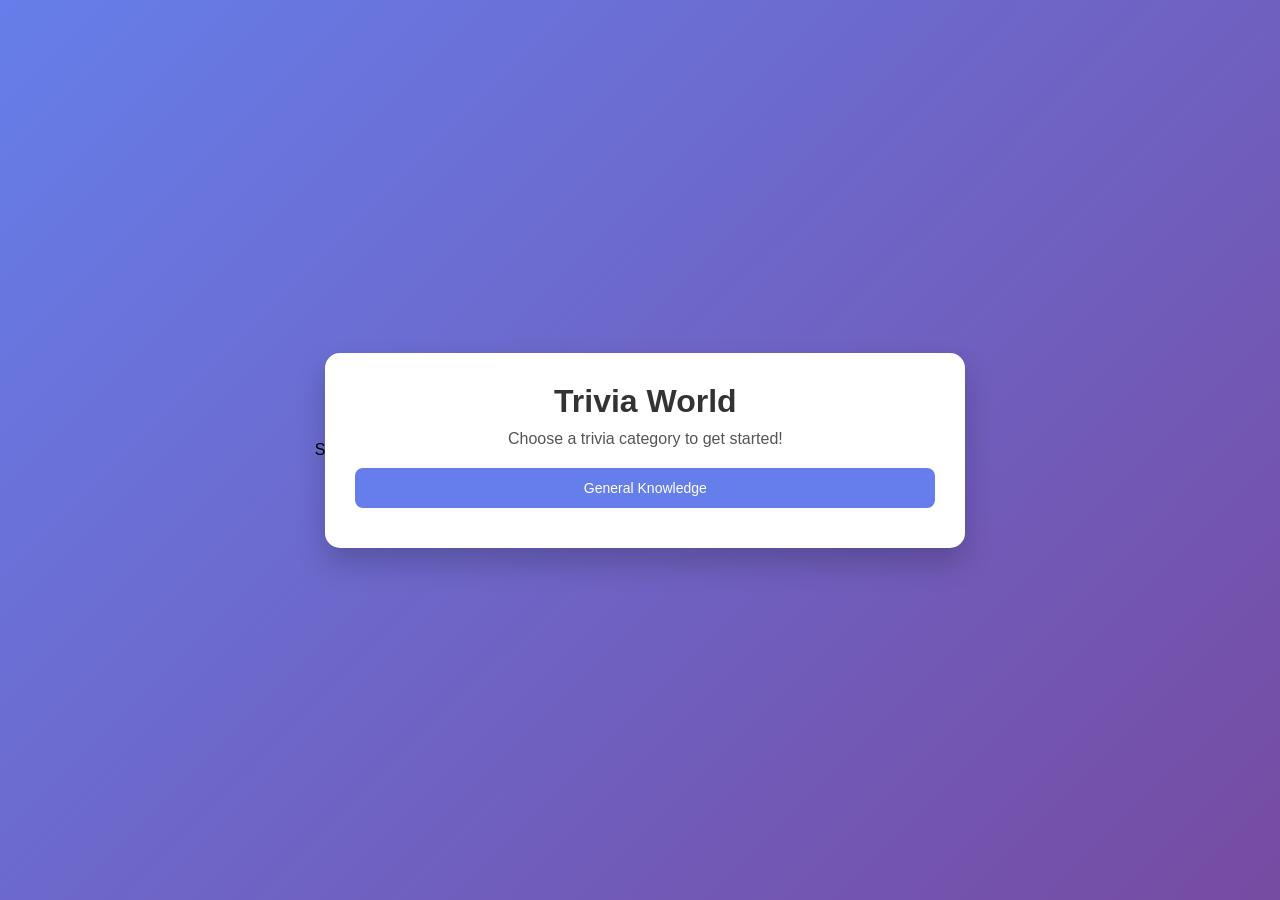
<file: index.html>
<!DOCTYPE html>
<html lang="en">
<head>
    <meta charset="UTF-8">S
    <meta name="viewport" content="width=device-width, initial-scale=1.0">
    <title>Document</title>
    <link rel="stylesheet" href="style.css">
</head>
<body>

    <div class="container">
        <h1>Trivia World</h1>
        <p class="subtitle">Choose a trivia category to get started!</p>

        <div class="categories">
            <a href="general.html" class="btn general">General Knowledge</a>
        </div>
    </div>
    
</body>
</html>
</file>
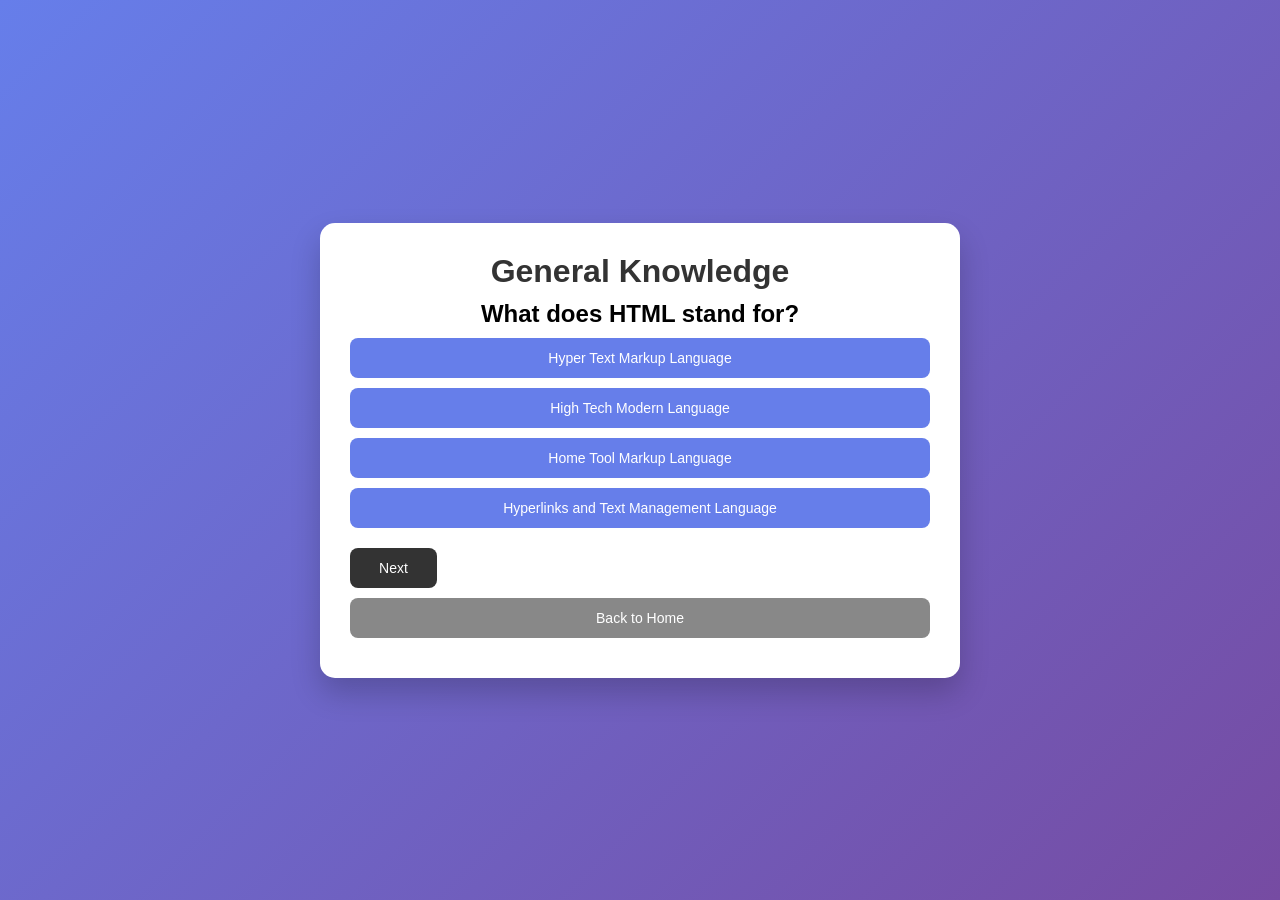
<file: general.html>
<!DOCTYPE html>
<html lang="en">
<head>
    <meta charset="UTF-8">
    <meta name="viewport" content="width=device-width, initial-scale=1.0">
    <title>Document</title>
    <link rel="stylesheet" href="style.css">

</head>
<body>
      <div class="quiz-container">
        <h1>General Knowledge</h1>
        <h2 class="quiz-question">What does HTML stand for?</h2>

        <div class="answer-buttons">
            <button class="btn answer-btn"></button>
            <button class="btn answer-btn"></button>
            <button class="btn answer-btn"></button>
            <button class="btn answer-btn"></button>
        </div>

        <button class="btn next-btn">Next</button>
        <a href="index.html" class="btn back-btn">Back to Home</a>
    </div>
    
</body>
<script src="script.js"></script>
</html>
</file>
<file: style.css>
/* Reset default spacing */
* {
    margin: 0;
    padding: 0;
    box-sizing: border-box;
}

/* Body Styling */
body {
    font-family: Arial, Helvetica, sans-serif;
    background: linear-gradient(135deg, #667eea, #764ba2);
    height: 100vh;
    display: flex;
    justify-content: center;
    align-items: center;
}

/* Main Containers */
.container,
.quiz-container {
    background: #ffffff;
    width: 50%;
    padding: 30px;
    border-radius: 15px;
    text-align: center;
    box-shadow: 0 15px 30px rgba(0, 0, 0, 0.2);
}

/* Headings */
h1 {
    margin-bottom: 10px;
    color: #333;
}

.subtitle {
    margin-bottom: 20px;
    color: #555;
}

/* Buttons General Style */
.btn {
    display: block;
    width: 100%;
    padding: 12px;
    margin: 10px 0;
    border: none;
    border-radius: 8px;
    background-color: #667eea;
    color: white;
    font-size: 14px;
    cursor: pointer;
    text-decoration: none;
    transition: transform 0.2s ease, opacity 0.2s ease;
}

/* Hover Effect */
.btn:hover {
    transform: scale(1.05);
    opacity: 0.9;
}

/* Answer Buttons */
.answer-btn {
    background-color: #667eea;
}

/* Correct Answer */
.answer-btn.correct {
    background-color: #28a745;
}

/* Wrong Answer */
.answer-btn.wrong {
    background-color: #dc3545;
}

/* Next Button */
.next-btn {
    background-color: #333;
    width: 15%;
    margin-top: 20px;
}

/* Back Button */
.back-btn {
    background-color: #888;
}
</file>
